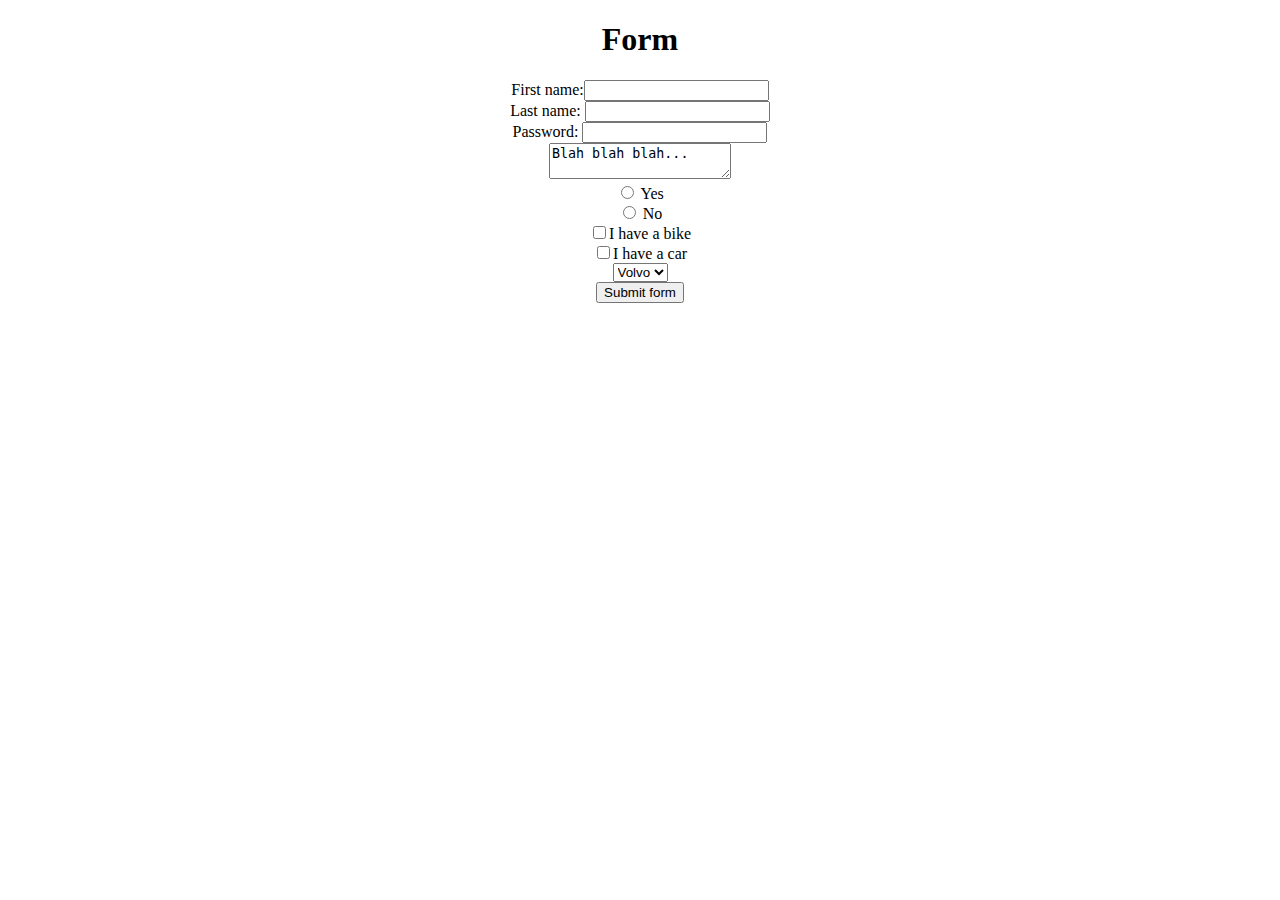
<file: form.html>
<!DOCTYPE html>
<html lang="en">
<head>
	<meta charset="UTF-8">
	<link rel="stylesheet" href="style.css">
	<title>Web Form</title>
</head>
<body>
	<div class="form">
		<h1 id="heading">Form</h1>
		<form action="">
			First name:<input type="text" name="firstname"><br> 
			Last name: <input type="text" name="lastname"><br>
			Password: <input type="password" name="pwd"><br>
			<textarea name="essay">Blah blah blah...</textarea><br>
			<input type="radio" name="answer" value="yes"> Yes<br> 
			<input type="radio" name="answer" value="no"> No <br>
			<input type="checkbox" name="vehicle" value="Bike">I have a bike<br> 
			<input type="checkbox" name="vehicle" value="Car">I have a car <br>
			<select name="cars"> <option value="volvo">Volvo</option> <option value="saab">Saab</option> <option value="fiat">Fiat</option> <option value="audi">Audi</option> </select><br>
			<input type="submit" value="Submit form">
		</form>
	</div>
</body>
</html>
</file>
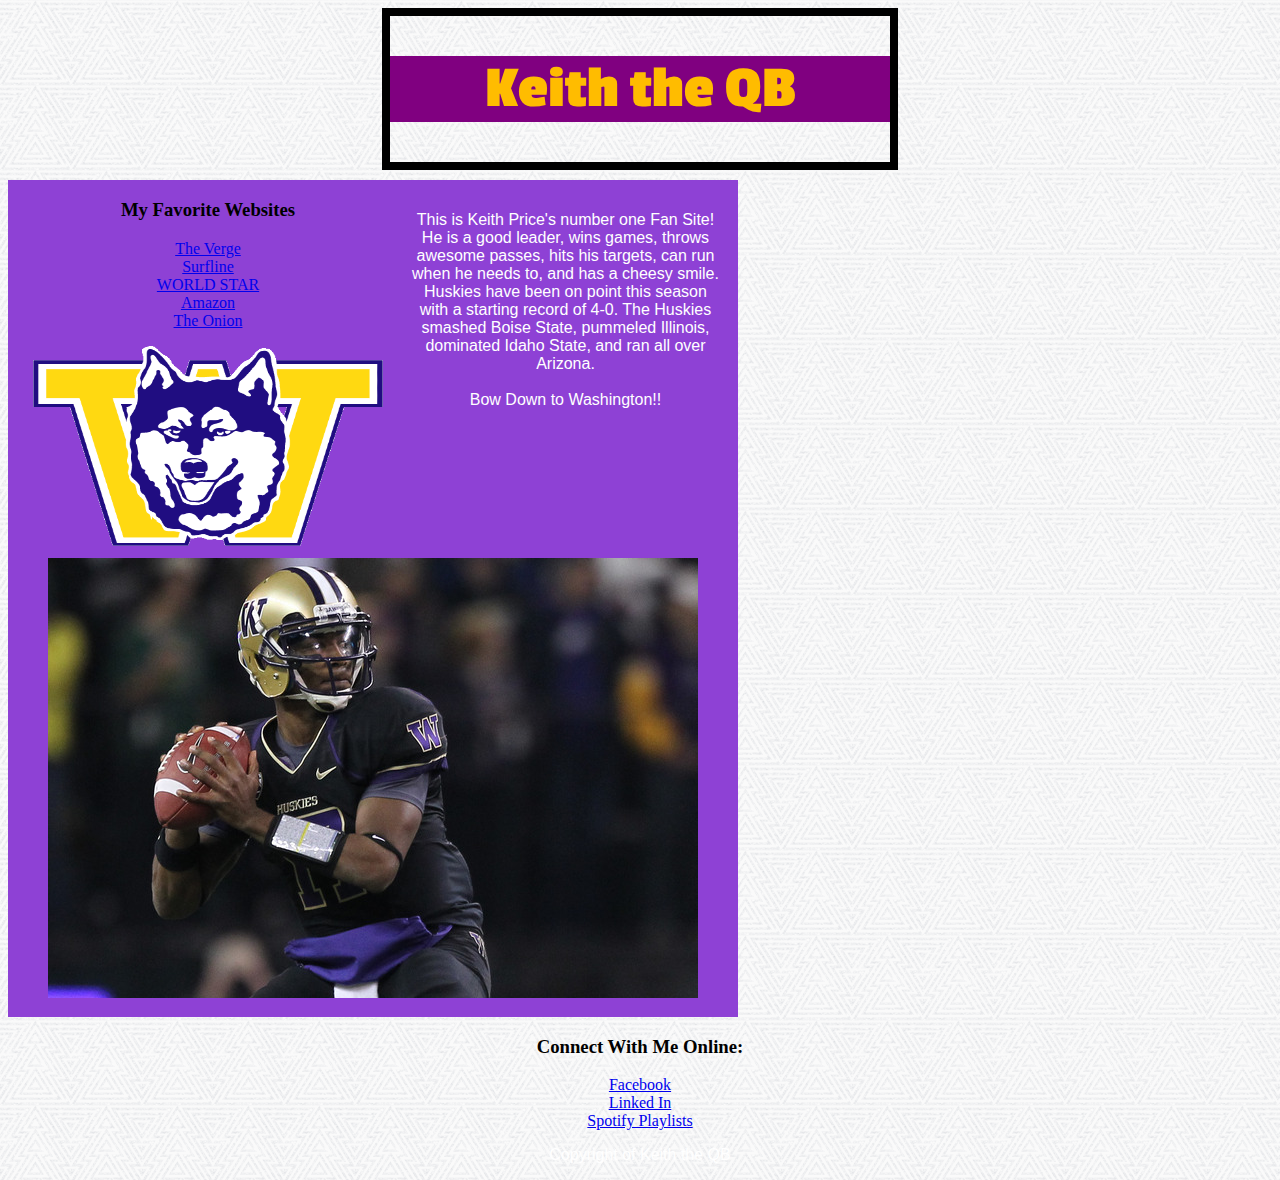
<file: introToCss.html>
<!DOCTYPE html>
	<head> 
		<title> Keith the QB  </title>
		<link rel="stylesheet" type="text/css" href="test.css" />
		<link href='http://fonts.googleapis.com/css?family=Passion+One' rel='stylesheet' type='text/css'>
	</head>

	<body>
		<div id = "Header">
			<h1> Keith the QB </h1>
		</div>
		
		<div id = "LeftNav">
			<h3> My Favorite Websites </h3>
			<ul>
				<li><a href="https://www.theverge.com">The Verge</a></li>
				<li><a href="https://www.surfline.com">Surfline</a></li>
				<li><a href="https://www.worldstarhiphop">WORLD STAR</a></li>
				<li><a href="https://www.amazon.com">Amazon</a></li>
				<li><a href="https://www.theonion.com">The Onion</a></li>
			</ul>
			<img src="icon.gif" width="350px" height="200px">
		</div>
		
		<div id = "Content">
			<p> This is Keith Price's number one Fan Site! He is a good leader, wins games, throws awesome passes, hits his targets, can run when he needs to, and has a cheesy smile. Huskies have been on point this season with a starting record of 4-0. The Huskies smashed Boise State, pummeled Illinois, dominated Idaho State, and ran all over Arizona. <br /><br /> <span id="bow">Bow Down to Washington!!</span></p>
			<img src="price.jpg">
		</div>
		
		<div id = "Footer">
			<h3>Connect With Me Online:</h3>
			<ul>
				<li><a href="https://www.Facebook.com">Facebook</a></li>
				<li><a href="https://www.Linkedin.com">Linked In</a></li>
				<li><a href="https://www.Spotify.com">Spotify Playlists</a></li>
			</ul>
			<p>Copyright of Keith the QB</p>
		</div>

	</body>

</html>
</file>
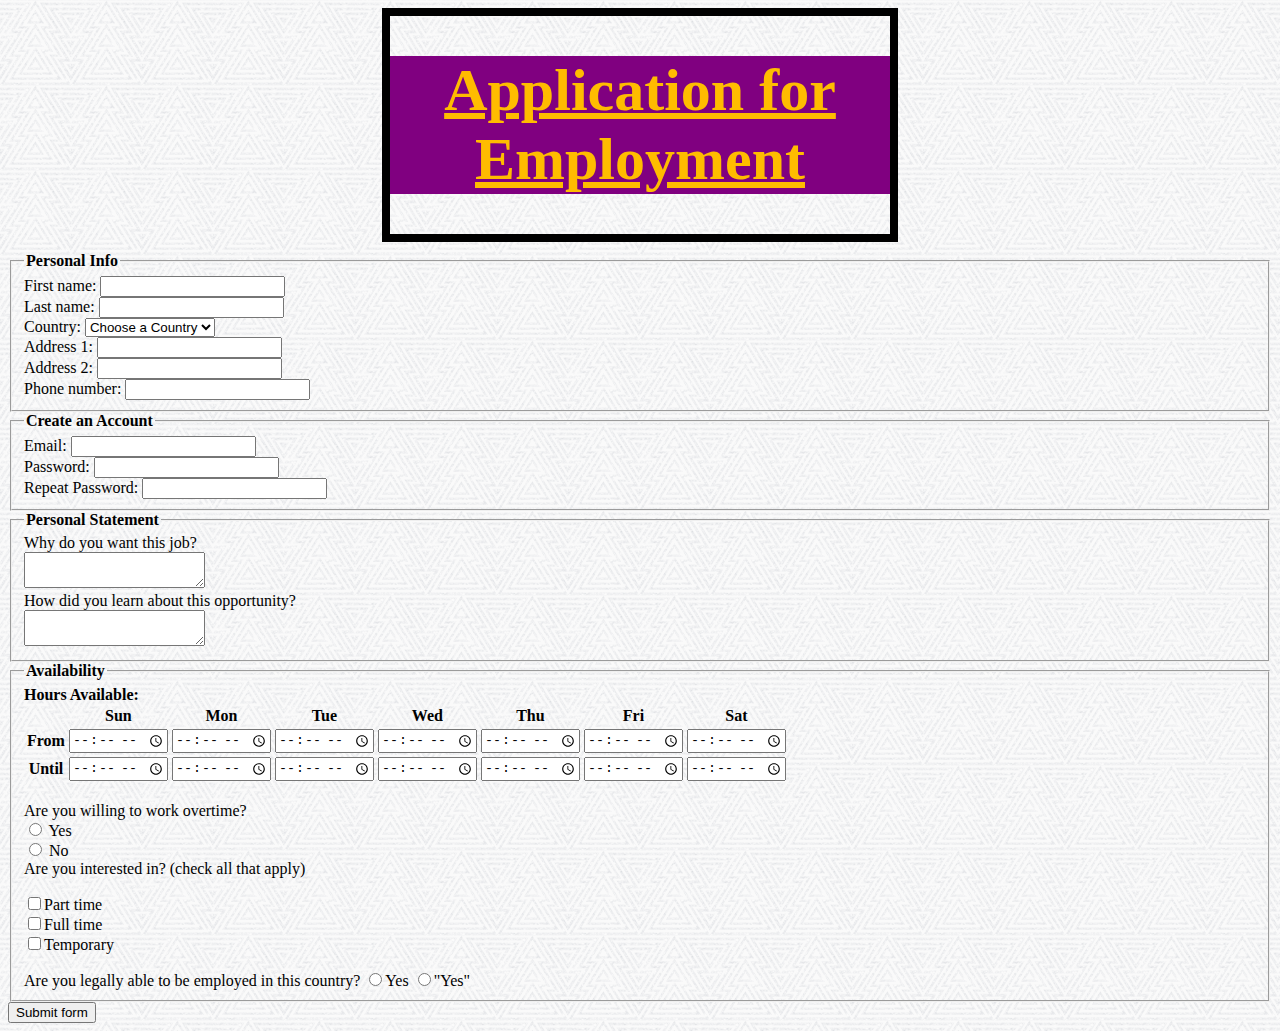
<file: jobApplicationForm.html>
<!DOCTYPE html>
<html>
<head>
	<title>Application for Employment</title>
	<link rel="stylesheet" type="text/css" href="test.css" />
</head>
<body>
	<div id = "Header">
		<h1><u> Application for Employment </u></h1>
	</div>
	<form>
		<fieldset>
			<legend><b>Personal Info</b></legend>
			<div class="field">
				First name: <input type="text" name="firstname"><br> 
				Last name: <input type="text" name="lastname"><br>
				Country: <select name="country"> 
					<option value="" selected="true">Choose a Country</option>
					<option value="usa">United States</option>
					<option value="other">Other</option>
				</select><br>
				Address 1: <input type="text" name="address1"><br>
				Address 2: <input type="text" name="address2"><br>
				Phone number: <input type="text" name="number"><br>
			</div>
		</fieldset>

		<fieldset>
			<legend><b>Create an Account</b></legend>
			<div class="field">
				Email: <input type="text" name="email"><br>
				Password: <input type="password" name="password"><br>
				Repeat Password: <input type="password" name="password_r"><br>
			</div>
		</fieldset>

		<fieldset>
			<legend><b>Personal Statement</b></legend>
			<div class="field">
				Why do you want this job? <br> 
				<textarea name="essay"></textarea>	<br>
				How did you learn about this opportunity? <br> 
				<textarea name="essay"></textarea>	

			</div>
		</fieldset>

		<fieldset>
			<legend><b>Availability</b></legend>
			<div class="field">
				<b>Hours Available:</b>
				<table>
					<tr>
						<td></td>
						<th>Sun</th>
						<th>Mon</th>
						<th>Tue</th>
						<th>Wed</th>
						<th>Thu</th>
						<th>Fri</th>
						<th>Sat</th>
					</tr>
					<tr>
						<th>From</th>
						<td><input type="time" size="5" name="su_from"></td>
						<td><input type="time" size="5" name="mo_from"></td>
						<td><input type="time" size="5" name="tu_from"></td>
						<td><input type="time" size="5" name="we_from"></td>
						<td><input type="time" size="5" name="th_from"></td>
						<td><input type="time" size="5" name="fr_from"></td>
						<td><input type="time" size="5" name="sa_from"></td>
					</tr>
					<tr>
						<th>Until</th>
						<td><input type="time" size="5" name="su_until"></td>
						<td><input type="time" size="5" name="mo_until"></td>
						<td><input type="time" size="5" name="tu_until"></td>
						<td><input type="time" size="5" name="we_until"></td>
						<td><input type="time" size="5" name="th_until"></td>
						<td><input type="time" size="5" name="fr_until"></td>
						<td><input type="time" size="5" name="sa_until"></td>
					</tr>
				</table>	
				<br>
			</div>
			<div class="field">
				Are you willing to work overtime? <br>
				<input type="radio" name="answer" value="yes"> Yes<br> 
				<input type="radio" name="answer" value="no"> No
			</div>
			<div class="field">
				Are you interested in? (check all that apply)
				<ul>
					<li><input type="checkbox" name="position_pt" value="parttime">Part time</li>
					<li><input type="checkbox" name="position_ft" value="fulltime">Full time</li>
					<li><input type="checkbox" name="position_tp" value="temporary">Temporary</li>
				</ul>
			</div>
			<div class="field">
			Are you legally able to be employed in this country?
			<input type="radio" name="legal" value="yes">Yes
			<input type="radio" name="legal" value="no">"Yes"
		</div>
		</fieldset>

		<input type="submit" value="Submit form">
	</form>
	
</body>
</html>
</file>
<file: style.css>
.form {
	margin-left: auto;
	margin-right: auto;
	text-align: center;
	
}
</file>
<file: test.css>
h1 {
	font-size: 60px; 
	font-family: "Passion One"; 
	color: #FFBC00; 
	font-weight: bold;
	background-color: purple;
	text-align: center;
}

#Header{
	width: 500px;
	margin-left: auto;
	margin-right: auto; 
	margin-bottom: 10px;
	border: solid 8px black;
}

#LeftNav{
	width: 400px;
	float: left;
	padding-bottom: 8px;
}

#Content{
	width: 700px;
	padding: 15px;
	background-color: #8E41D5;
}

#LeftNav, #Content, #Footer, #Header{
	text-align: center;
}

ul {
	list-style-type: none;
	padding-left: 0px;
}

p {
	color: white;
	font-family: Arial;
}

body {
	background-image: url('new_year_background.png');
}
</file>
